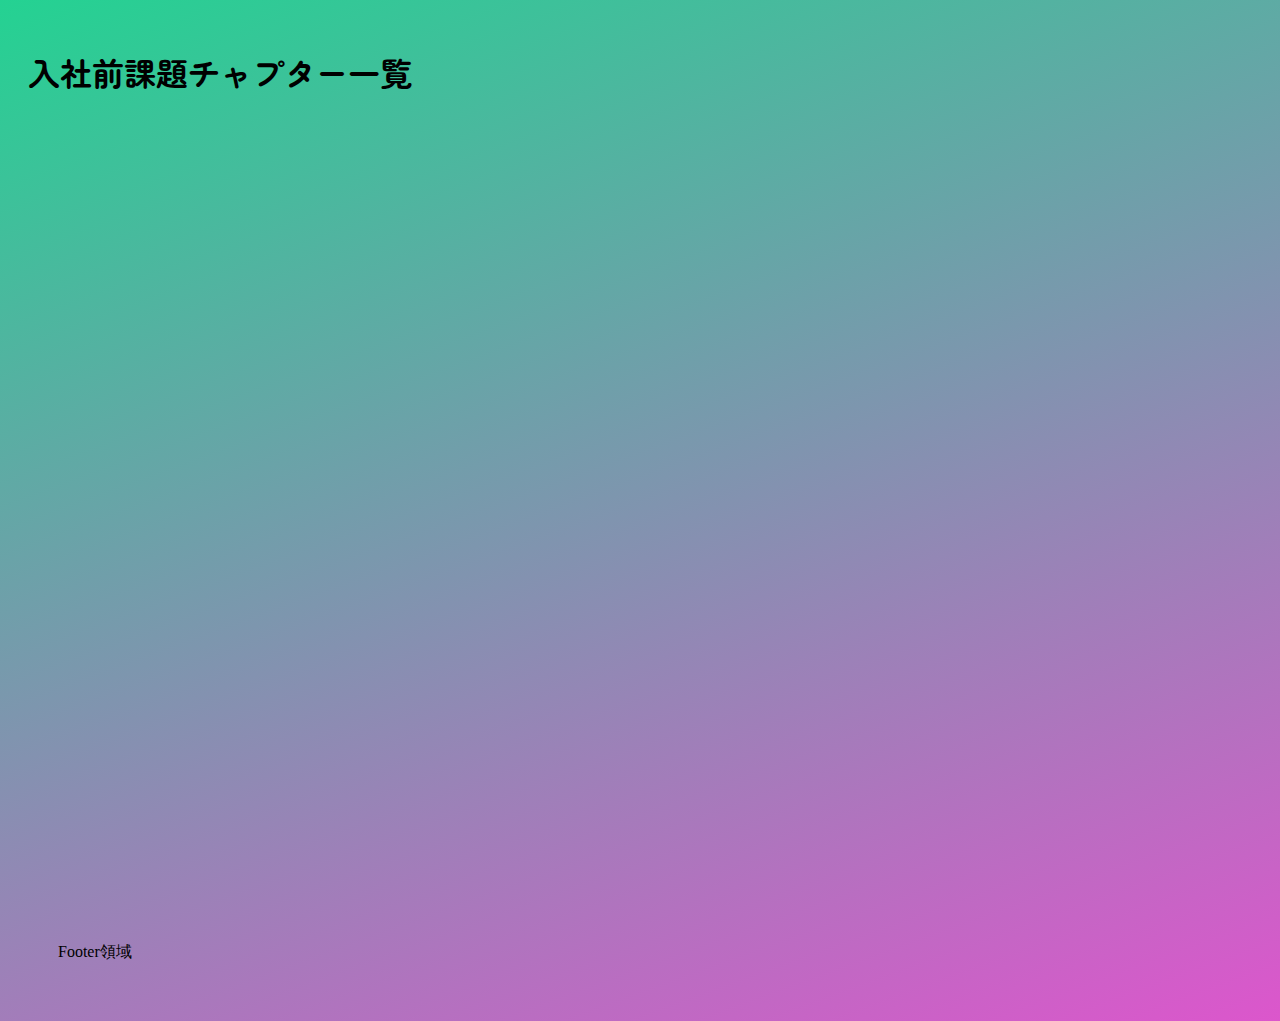
<file: index.html>
<!doctype html>
<html lang="ja">

<head>
  <meta charset="UTF-8">
  <title>HTML Sample</title>
  <link rel="stylesheet" href="https://cdn.jsdelivr.net/npm/bootstrap@5.2.3/dist/css/bootstrap.min.css"
    integrity="sha384-rbsA2VBKQhggwzxH7pPCaAqO46MgnOM80zW1RWuH61DGLwZJEdK2Kadq2F9CUG65" crossorigin="anonymous">
  <link rel="stylesheet" href="common/css/index.css">
 
  <link rel="preconnect" href="https://fonts.googleapis.com">
  <link rel="preconnect" href="https://fonts.gstatic.com" crossorigin>
  <link href="https://fonts.googleapis.com/css2?family=Island+Moments&family=Zen+Maru+Gothic&display=swap" rel="stylesheet">


  
</head>

<body>
  <header>
    <h1>
      入社前課題チャプター一覧
    </h1>
  </header>
  <div class="container">
    <h1>Chapter</h1>
    <div class="grid">

      <div class="item btn">
        <h3>Chapter2</h3>
        <p>入会申し込みフォームを作成した。基礎的なHTMLおよびCSSの使い方を学んだ。。</p>
        <a href=""></a>
      </div>

      <div class="item">
        <h3>Chapter3</h3>
        <p>アルバムのジャケットを紹介するWebページを作成した。リストの作成、デバイスに合わせてレイアウトを切り替えを切り替える方法を学んだ。</p>
        <a href=""></a>
      </div>

      <div class="item DivLink">
        <h3>Chapter4</h3>
        <p>アンケートページを作成した。ラジオボタン、テキストフィールドを設置した。</p>
        <a href="./Pages/Chapter4.html"></a>
      </div>

      <div class="item">
        <h3>Chapter5</h3>
        <p>現在の日付を表示するページを作成した。JavaScriptを使用した。Dateオブジェクトを使用して現在の日付を取得した</p>
        <a href="./Pages/Chapter5.html"></a>
      </div>

      <div class="item">
        <h3>Chapter6</h3>
        <p>ストップウォッチを作成した。DOM操作、ファンクション、if構文を使用した。現在の時刻とスタートを押したときの時刻の差を表示するという原理である。</p>
        <a href="./Pages/Chapter6.html"></a>
      </div>

      <div class="item">
        <h3>Chapter7</h3>
        <p>フォトアルバムのページを作成した。JSONデータ、for構文、Ajax通信、JQuery、Vue.jsを使用した。</p>
        <a href="./Pages/Chapter7.html"></a>
      </div>

    </div>
  </div>
  <footer>
    <span>Footer領域</span>
  </footer>
</body>

</html>
</file>
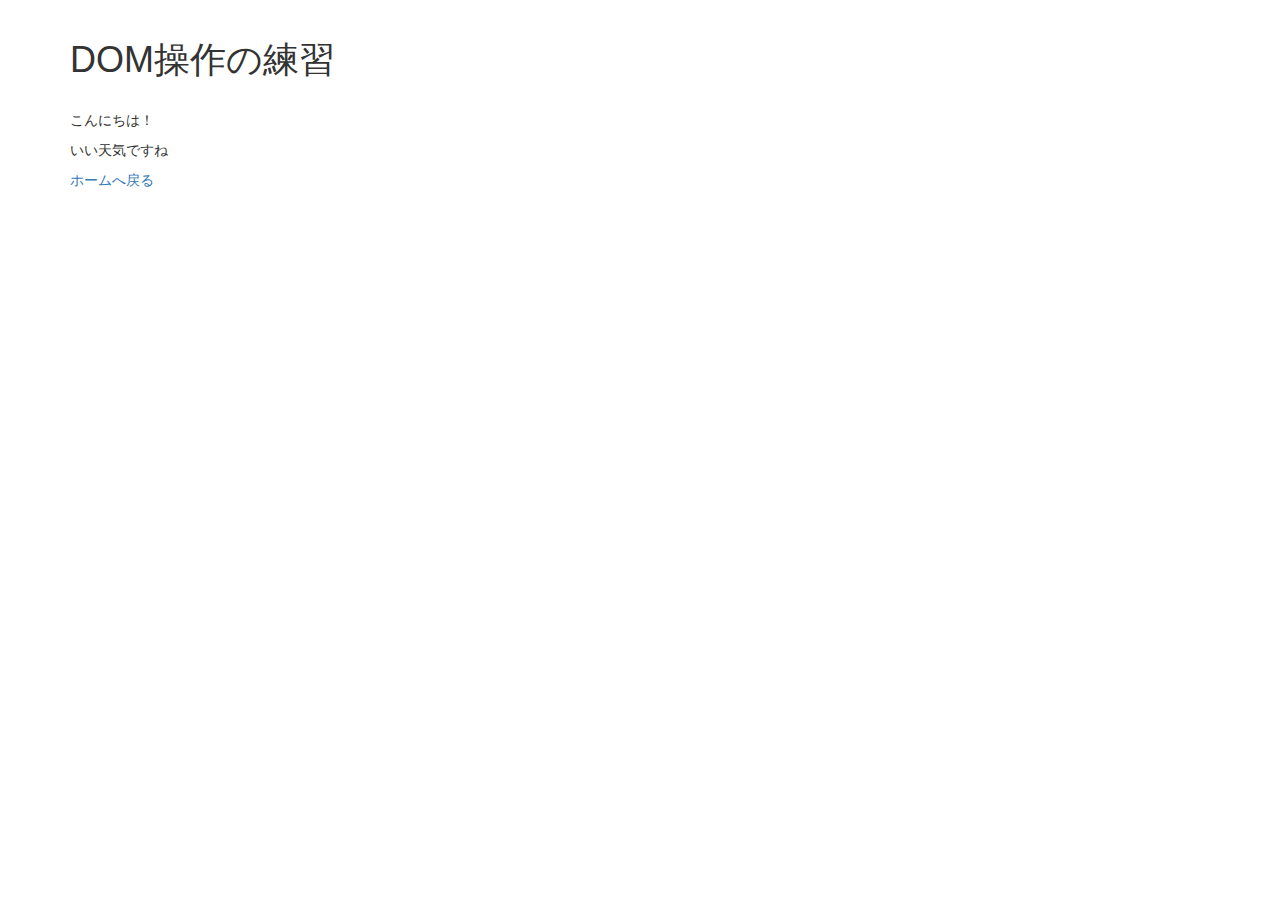
<file: exercise_html.html>
<!DOCTYPE html>
<html lang="ja" dir="ltr">
​
<head>
    <meta charset="utf-8">
    <meta name="viewport" content="width=device-width">
    <title>TIMER</title>
    <link rel="stylesheet" href="https://cdn.jsdelivr.net/npm/bootstrap@3.4.1/dist/css/bootstrap.min.css"
        integrity="sha384-HSMxcRTRxnN+Bdg0JdbxYKrThecOKuH5zCYotlSAcp1+c8xmyTe9GYg1l9a69psu" crossorigin="anonymous">
    <!-- Optional theme -->
    <link rel="stylesheet" href="https://cdn.jsdelivr.net/npm/bootstrap@3.4.1/dist/css/bootstrap-theme.min.css"
        integrity="sha384-6pzBo3FDv/PJ8r2KRkGHifhEocL+1X2rVCTTkUfGk7/0pbek5mMa1upzvWbrUbOZ" crossorigin="anonymous">
</head>
​
<body>
    <div class="dom-ex">
        <div class="container">
            <h1>DOM操作の練習</h1>
​
            <p>こんにちは！</p>
            <p id="text">いい天気ですね</p>

            <a href="https://exquisite-panda-3a79dc.netlify.app/">ホームへ戻る</a>
        </div>
​
        <script>
      document.getElementById('text').innerHTML = '寒いですね';　//DOM操作がうまくいかない


            // 今日の日にちが偶数だったら「こんにちは！いい天気ですね」にし、
            // 奇数だったら「こんにちは！寒いですね」にしてください
            // functionを一回は使おう
​
        </script>
    </div>
</body>
​
</html>
</file>
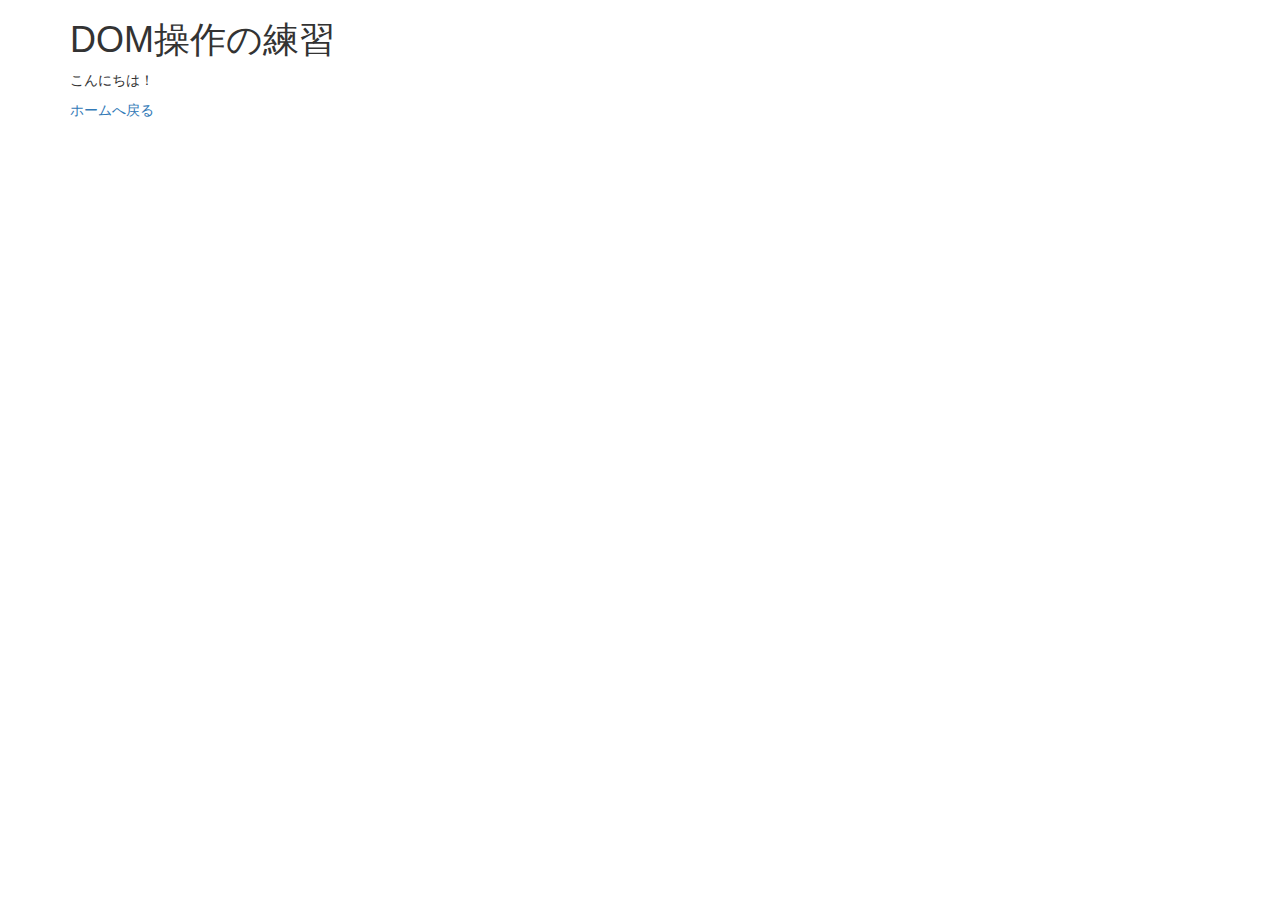
<file: practice.html>
<!DOCTYPE html>
<html lang="ja" dir="ltr">

<head>
    <meta charset="utf-8">
    <meta name="viewport" content="width=device-width">
    <title>TIMER</title>
    <link rel="stylesheet" href="https://cdn.jsdelivr.net/npm/bootstrap@3.4.1/dist/css/bootstrap.min.css"
        integrity="sha384-HSMxcRTRxnN+Bdg0JdbxYKrThecOKuH5zCYotlSAcp1+c8xmyTe9GYg1l9a69psu" crossorigin="anonymous">
    <!-- Optional theme -->
    <link rel="stylesheet" href="https://cdn.jsdelivr.net/npm/bootstrap@3.4.1/dist/css/bootstrap-theme.min.css"
        integrity="sha384-6pzBo3FDv/PJ8r2KRkGHifhEocL+1X2rVCTTkUfGk7/0pbek5mMa1upzvWbrUbOZ" crossorigin="anonymous">
</head>

<body>
    <div class="dom-ex">
        <div class="container">
            <h1>DOM操作の練習</h1>

            <p>こんにちは！</p>

            <a href="https://exquisite-panda-3a79dc.netlify.app/">ホームへ戻る</a>
        </div>

        <script>
            // 今日の日にちが偶数だったら「こんにちは！いい天気ですね」にし、
            // 奇数だったら「こんにちは！寒いですね」にしてください
            // functionを一回は使おう

        </script>
    </div>
</body>

</html>
</file>
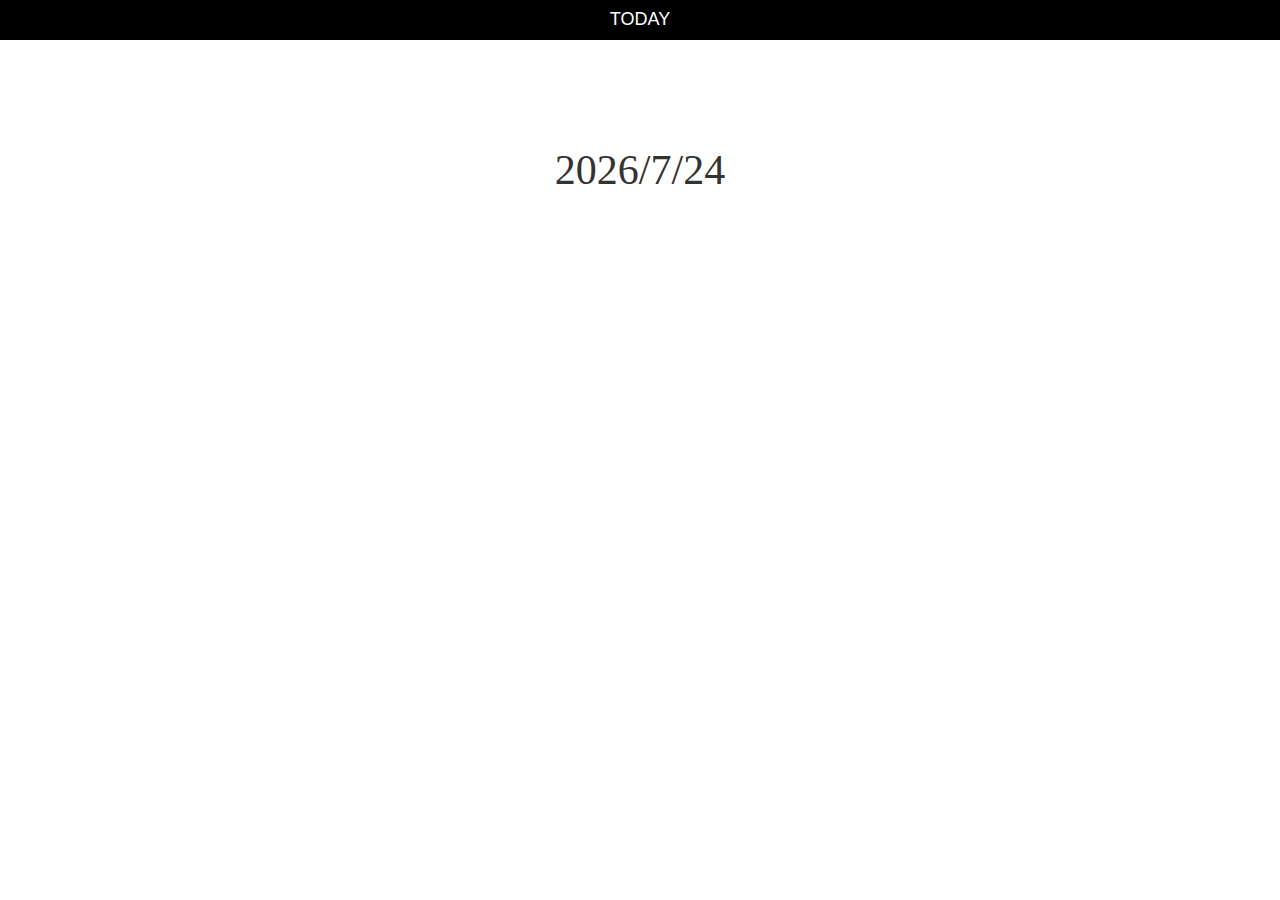
<file: Pages/Chapter5.html>
<!DOCTYPE html>
<html lang="ja">
  <head>
    <meta charset="utf-8">
    <meta name="viewport" content="width=device=width">
    <title>TODAY</title>
    <link rel="stylesheet" href="https://cdn.jsdelivr.net/npm/bootstrap@3.4.1/dist/css/bootstrap.min.css" integrity="sha384-HSMxcRTRxnN+Bdg0JdbxYKrThecOKuH5zCYotlSAcp1+c8xmyTe9GYg1l9a69psu" crossorigin="anonymous">

    <!-- Optional theme -->
    <link rel="stylesheet" href="https://cdn.jsdelivr.net/npm/bootstrap@3.4.1/dist/css/bootstrap-theme.min.css" integrity="sha384-6pzBo3FDv/PJ8r2KRkGHifhEocL+1X2rVCTTkUfGk7/0pbek5mMa1upzvWbrUbOZ" crossorigin="anonymous">


    <link rel="stylesheet" href="../common/css/Chapter5.css">
  </head>
  <body>
    <header>
      <h1>TODAY</h1>
    </header>
    <div class="container">
      <script>
        var today = new Date();
        var todayHtml = today.getFullYear() + '/' + (today.getMonth()+1) + '/' + today.getDate();
        document.write('<p class="date">' + todayHtml + '</p>');
      </script>
    </div>


  </body>
</html>
</file>
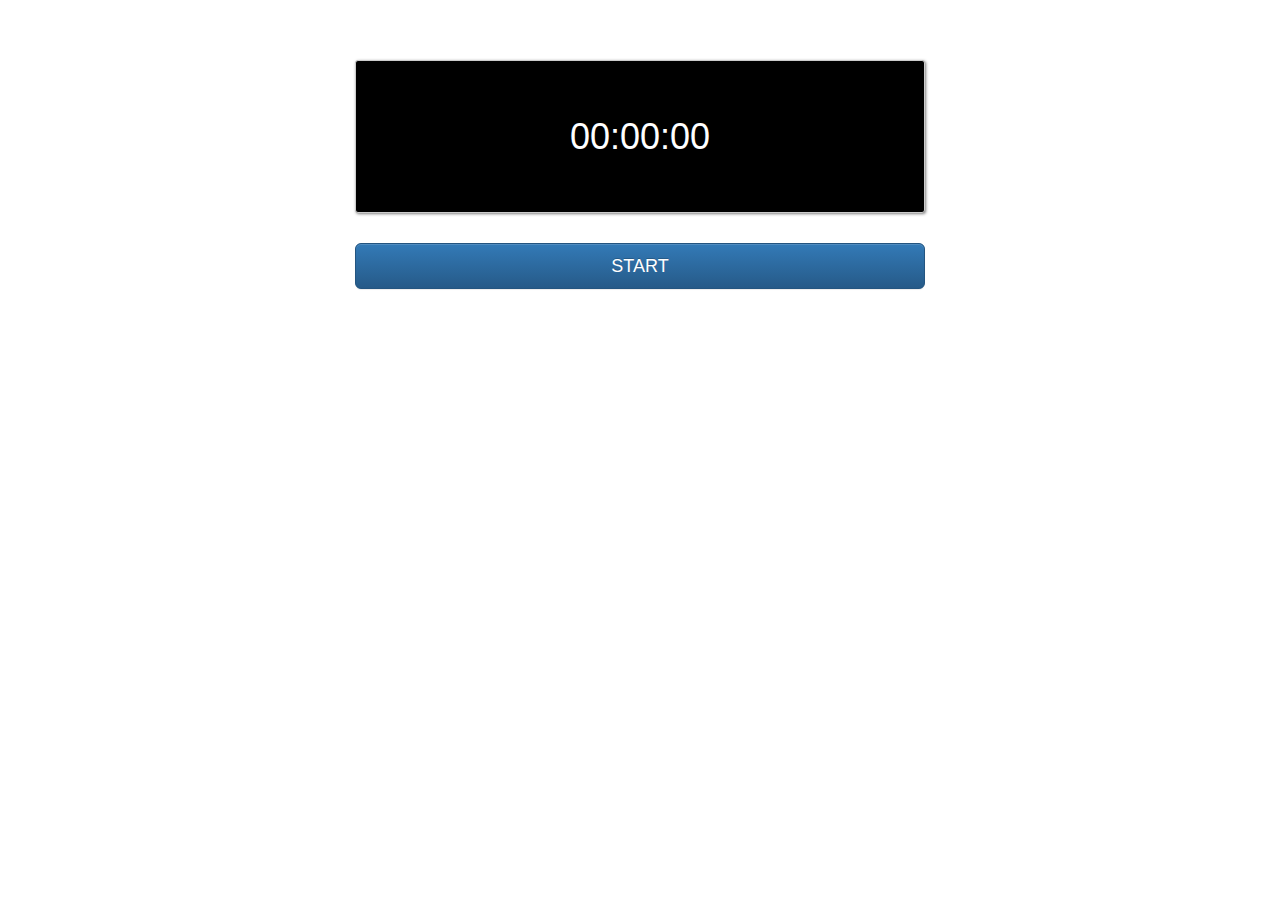
<file: Pages/Chapter6.html>
<!DOCTYPE html>
<html lang="ja" dir="ltr">
<head>
  <meta charset="utf-8">
  <meta name="viewport" content="width=device-width">
  <title>TIMER</title>
  <link rel="stylesheet" href="https://cdn.jsdelivr.net/npm/bootstrap@3.4.1/dist/css/bootstrap.min.css" integrity="sha384-HSMxcRTRxnN+Bdg0JdbxYKrThecOKuH5zCYotlSAcp1+c8xmyTe9GYg1l9a69psu" crossorigin="anonymous">

  <!-- Optional theme -->
  <link rel="stylesheet" href="https://cdn.jsdelivr.net/npm/bootstrap@3.4.1/dist/css/bootstrap-theme.min.css" integrity="sha384-6pzBo3FDv/PJ8r2KRkGHifhEocL+1X2rVCTTkUfGk7/0pbek5mMa1upzvWbrUbOZ" crossorigin="anonymous">


  <link rel="stylesheet" href="../common/css/Chapter6.css">
</head>
<body>
  <div class="container">
    <p id="timer">00:00:00</p>
    <div>
      <button id="start_stop" class="btn btn-lg btn-primary">START</button>
    </div>
  </div>

  <script>
  //変数定義
  var start;
  var timer_id;

  // 値が一桁の場合10桁に0を付与する関数
  var addZero = function(value){
    if(value < 10){
      value = '0' + value;
    }
    return value;
  };

  // ボタンがクリックされたときの動作
  document.getElementById('start_stop').addEventListener('click', function(){
    if(this.innerHTML === 'START'){   // ボタンがスタートの時
      start = new Date();
      timer_id = setInterval(goTimer, 10);　//10ミリ秒ごとにgoTimerを行う

      this.innerHTML = 'STOP';
      this.classList.remove('btn-primary');
      this.classList.add('btn-danger');
    }else{  //ボタンがストップの時
      clearInterval(timer_id)

      this.innerHTML = 'START';
      this.classList.remove('btn-danger');
      this.classList.add('btn-primary');
    }
  });
  // 時間を取得する関数
  var goTimer = function(){
    var now = new Date();

    var milli = now.getTime() - start.getTime();　//差をミリ秒で
    var seconds = Math.floor(milli / 1000); //秒を取得
    var minutes = Math.floor(seconds / 60);
    var hours = Math.floor(minutes / 60);

    seconds = seconds - minutes * 60;
    minutes = minutes - hours * 60;

    hours = addZero(hours);
    seconds = addZero(seconds);
    minutes = addZero(minutes);

    document.getElementById('timer').innerHTML = hours + ':' + minutes + ':' + seconds; //タイマーを動かす
  }

  </script>
</body>
</html>
</file>
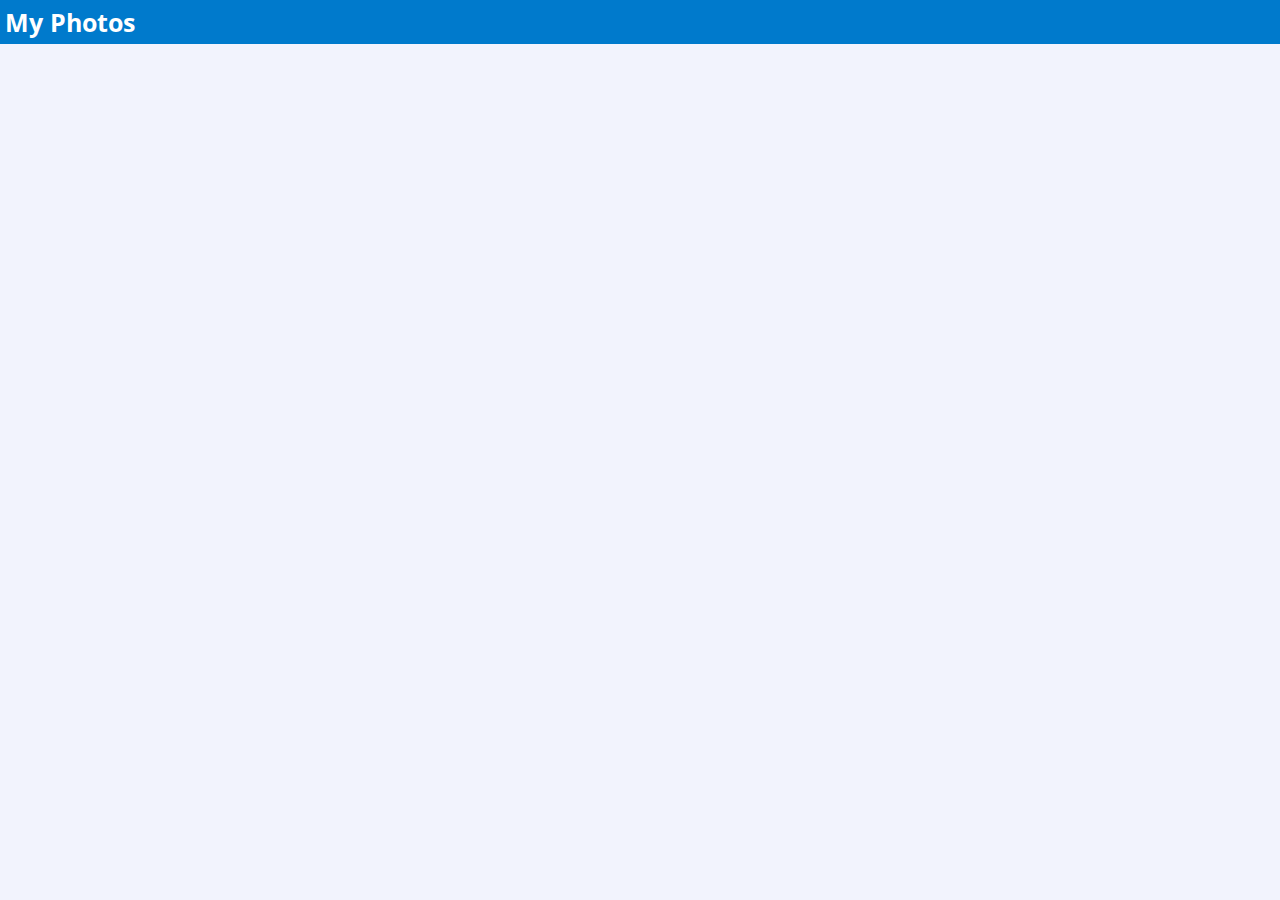
<file: Pages/Chapter7.html>
<!DOCTYPE html>
<html lang="ja">

<head>
    <meta charset="UTF-8">
    <meta name="viewport" content="width=device-width">

    <title>My Photos</title>

    <link href="https://fonts.googleapis.com/css?family=Open+Sans+Condensed:300" rel="stylesheet">
    <link rel="stylesheet" href="../common/css/Chapter7.css">
</head>

<body>
    <header>
        <h1>My Photos</h1>
    </header>
    <div class="container">
        <div id="img_unit">
        </div>
    </div>

    <script>
        var ajax = new XMLHttpRequest();
        ajax.open('GET', 'https://h2o-space.com/htmlbook/images.php');
        ajax.responseType = 'json';
        ajax.send(null);

        ajax.onreadystatechange = function () {
            if (ajax.readyState === XMLHttpRequest.DONE && ajax.status === 200) {
                for (var i = 0; i < this.response.length; i++) {
                    var data = this.response[i];

                    var img = document.createElement('img');
                    img.setAttribute('src', data.path);

                    var caption = document.createElement('div');
                    caption.className = 'inner';
                    caption.innerHTML = '<p>' + data.caption + '<span>' + data.name + '</span></p>';

                    var div = document.createElement('div');
                    div.className = 'photo';
                    div.appendChild(img);
                    div.appendChild(caption);

                    document.getElementById('img_unit').appendChild(div);
                }
            }
        };
    </script>
</body>

</html>
</file>
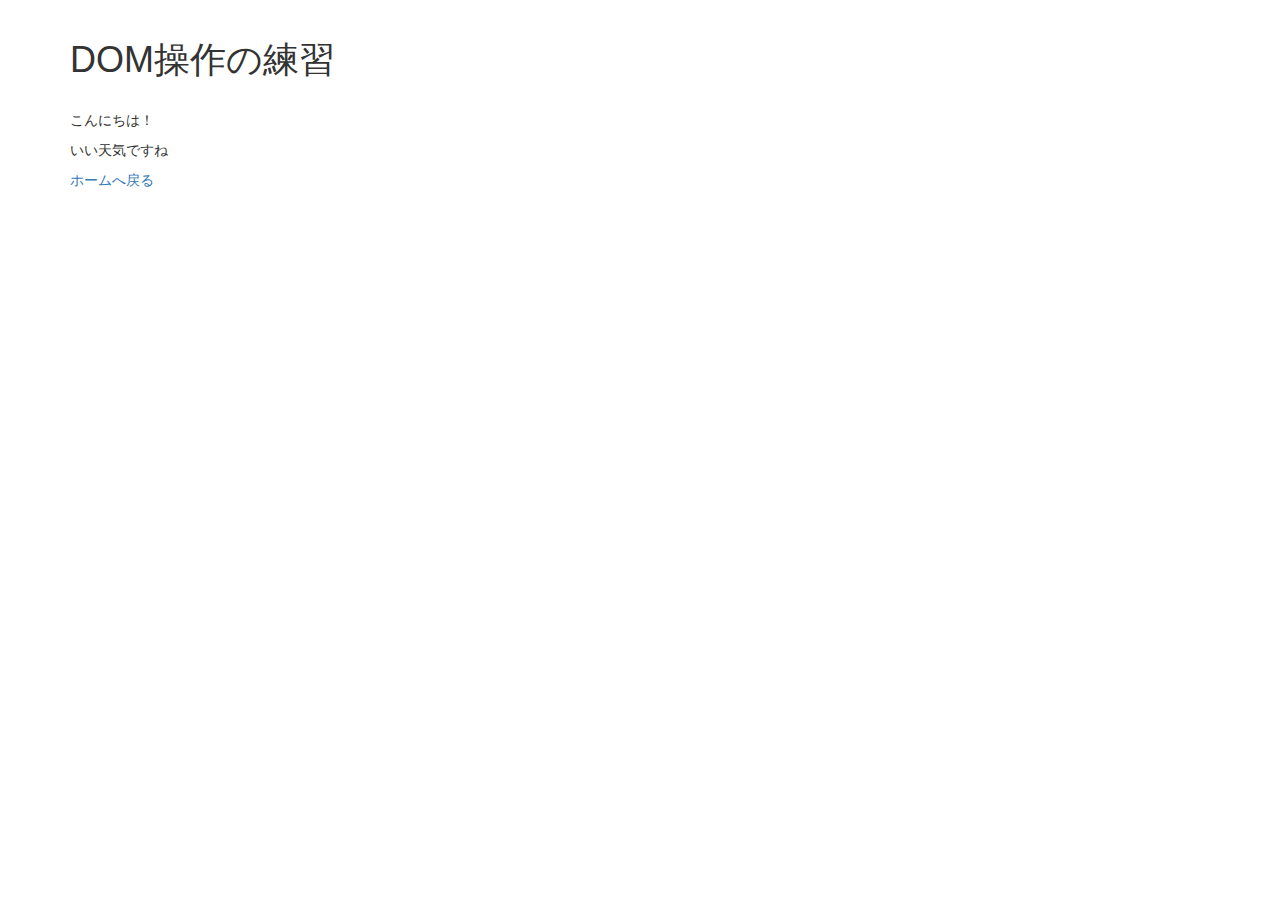
<file: pages/exercise.html>
<!DOCTYPE html>
<html lang="ja" dir="ltr">
​
<head>
    <meta charset="utf-8">
    <meta name="viewport" content="width=device-width">
    <title>TIMER</title>
    <link rel="stylesheet" href="https://cdn.jsdelivr.net/npm/bootstrap@3.4.1/dist/css/bootstrap.min.css"
        integrity="sha384-HSMxcRTRxnN+Bdg0JdbxYKrThecOKuH5zCYotlSAcp1+c8xmyTe9GYg1l9a69psu" crossorigin="anonymous">
    <!-- Optional theme -->
    <link rel="stylesheet" href="https://cdn.jsdelivr.net/npm/bootstrap@3.4.1/dist/css/bootstrap-theme.min.css"
        integrity="sha384-6pzBo3FDv/PJ8r2KRkGHifhEocL+1X2rVCTTkUfGk7/0pbek5mMa1upzvWbrUbOZ" crossorigin="anonymous">
</head>
​
<body>
    <div class="dom-ex">
        <div class="container">
            <h1>DOM操作の練習</h1>
​
            <p>こんにちは！</p>
            <p id="text">いい天気ですね</p>

            <a href="https://exquisite-panda-3a79dc.netlify.app/">ホームへ戻る</a>
        </div>
    </div>
    <script type="text/javascript" src="../common/js/exercise.js"></script>
</body>
​
</html>
</file>
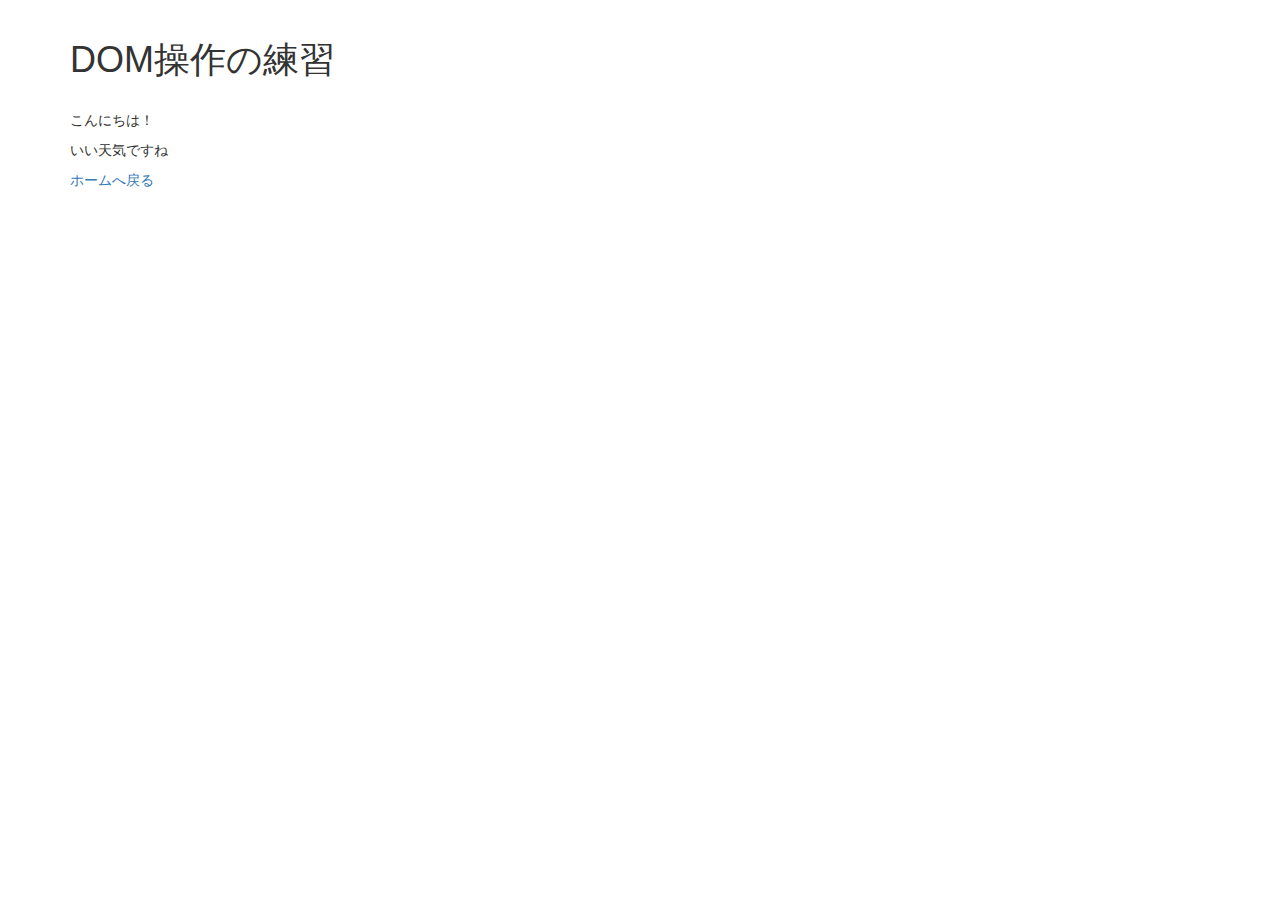
<file: Pages/exercise.html>
<!DOCTYPE html>
<html lang="ja" dir="ltr">
​
<head>
    <meta charset="utf-8">
    <meta name="viewport" content="width=device-width">
    <title>TIMER</title>
    <link rel="stylesheet" href="https://cdn.jsdelivr.net/npm/bootstrap@3.4.1/dist/css/bootstrap.min.css"
        integrity="sha384-HSMxcRTRxnN+Bdg0JdbxYKrThecOKuH5zCYotlSAcp1+c8xmyTe9GYg1l9a69psu" crossorigin="anonymous">
    <!-- Optional theme -->
    <link rel="stylesheet" href="https://cdn.jsdelivr.net/npm/bootstrap@3.4.1/dist/css/bootstrap-theme.min.css"
        integrity="sha384-6pzBo3FDv/PJ8r2KRkGHifhEocL+1X2rVCTTkUfGk7/0pbek5mMa1upzvWbrUbOZ" crossorigin="anonymous">
</head>
​
<body>
    <div class="dom-ex">
        <div class="container">
            <h1>DOM操作の練習</h1>
​
            <p>こんにちは！</p>
            <p id="text">いい天気ですね</p>

            <a href="https://exquisite-panda-3a79dc.netlify.app/">ホームへ戻る</a>
        </div>
    </div>
    <script type="text/javascript" src="../common/js/exercise.js"></script>
</body>
​
</html>
</file>
<file: common/css/index.css>
header {
    padding: 20px;
}

body {
    background: linear-gradient(-20deg, #dc56cc 0%, #24d292 100%);
}

header h1 {
    font-family: 'Island Moments', cursive;
    font-family: 'Zen Maru Gothic', sans-serif;
    font-weight: bold;
}

.container {
    padding: 25px;
    font-family: sans-serif;
    text-align: center;
    animation-name:fadeUpAnime;
    animation-duration:3s;
    animation-fill-mode:forwards;
    opacity:0;
}

@keyframes fadeUpAnime{
    from {
      opacity: 0;
      transform: translateY(100px);
    }
  
    to {
      opacity: 1;
      transform: translateY(0);
    }
  }
  

.container h1 {
    padding: 25px;
}

.grid {
    display: grid;
    gap: 26px;
    grid-template-columns: 1fr 1fr 1fr;
    margin-top 6%;
    margin-bottom: 50px;
}

.item {
    background-color: rgb(221, 243, 132);
    margin-bottom: 50px;
    border-radius: 20px;
    padding: 20px;
    position: relative;
    transition-duration: 0.5s;
}

.item a {
    position: absolute;
    top: 0;
    left: 0;
    width: 100%;
    height: 100%;
}

.item:hover{
    background-color: rgb(155, 171, 91);
}

footer {
    padding: 50px;
}
</file>
<file: common/css/Chapter5.css>
body{
  font-family: Arial;
  text-align: center;
}

header{
  margin-bottom:100px;
}
h1{
  background-color:#000;
  color: #fff;
  margin: 0;
  padding: 10px;
  font-size: 18px;
}

.date{
  font-size: 300%;
  font-family: TimesNewRoman,Times New Roman,Times,Baskerville,Georgia,serif;

}
</file>
<file: common/css/Chapter6.css>
.container{
  text-align: center;
  max-width: 600px;
  margin : 30px auto;
}

#timer{
  font-size: 36px;
  border: 1px solid #ccc;
  margin: 30px auto;
  padding: 50px;
  background-color: #000;
  color: #fff;
  border-radius: 3px;
  box-shadow:1px 1px 3px rgba(0, 0, 0, .5)
}

.btn{
  width:100%;
}
</file>
<file: common/css/Chapter7.css>
body {
    margin: 0;
    padding: 0;
    background-color: rgba(26, 55, 229, 0.06);
}

.container {
    max-width: 600px;
    margin: 0 auto;
    box-shadow: 0px 0p 3px rgba(0, 0, 0, .3);
}

img {
    width: 100%;
    margin: 0;
    vertical-align: top;
}

header {
    background-color: #007acc;
    color: #fff;
    position: fixed;
    top: 0;
    width: 100%;
    z-index: 100;
}

header h1 {
    margin: 0;
    font-size: 25px;
    padding: 5px;
    text-align: 5px;
    font-family: 'Open Sans Condensed', sans-serif;
}

.photo {
    position: relative;
}

.photo .inner {
    position: absolute;
    bottom: 0;
    width: 1000%;
    background-color: rgba(0, 0, 0, .5);
    font-size: 10px;
    color: #fff;
    margin: 0;
}

.inner p {
    padding: 20px;
}

.inner span {
    margin-left: 10px;
}
</file>
